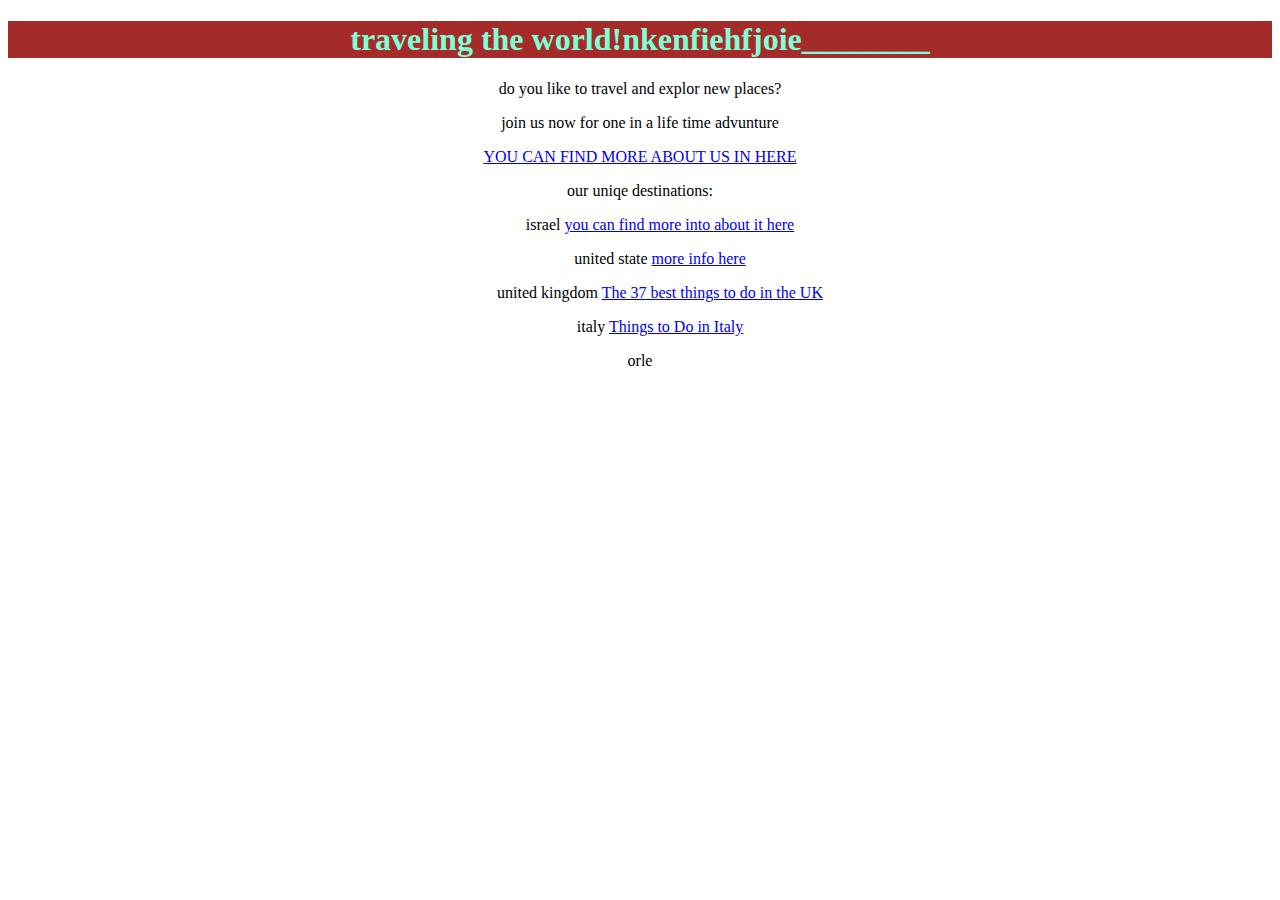
<file: favotire-places-to-go.html>
<!DOCTYPE html>
<html lang="en">
<head>
    <meta charset="UTF-8">
    <meta name="viewport" content="width=device-width, initial-scale=1.0">
    <title>traveling</title>
    <link rel="stylesheet" href="travelStyle.css/styke.css">
</head>
<body>
    <h1>traveling the world!nkenfiehfjoie________</h1>
    <div>do you like to travel and explor new places?</div>
    <p>join us now for one in a life time advunture</p>
   <a href=https://www.trivago.com/en-US/lm?themeId=280&tc=18&search=200-216&sem_keyword=trivago&sem_creativeid=609633508983&sem_matchtype=e&sem_network=g&sem_device=c&sem_placement=&sem_target=&sem_adposition=&sem_param1=&sem_param2=&sem_campaignid=875342563&sem_adgroupid=123974970213&sem_targetid=kwd-5593367084&sem_location=9014965&cipc=br&cip=9971900005&gclid=Cj0KCQjwsp6pBhCfARIsAD3GZubbdoMci2sYwud8zVMscHiuUmYOj-URLyqqC9Fq3BFL_Wvugk4N5P8aAi9aEALw_wcB">YOU CAN FIND MORE ABOUT US IN HERE</a>
   <p>our uniqe destinations:</p>
   <ul>israel <a href="https://www.viator.com/Israel-tourism/d919-r21253817651-s251589371?mcid=28353&tsem=true&supci=-1790752017&supag=21253817651&supsc=aud-944458486256:kwd-297843989896&supai=398414566311&supap=&supdv=c&supnt=g&supti=aud-944458486256:kwd-297843989896&suplp=9014965&supli=&m=28353&supag=21253817651&supsc=aud-944458486256:kwd-297843989896&supai=398414566311&supap=&supdv=c&supnt=nt:g&suplp=9014965&supli=&supti=aud-944458486256:kwd-297843989896&tsem=true&supci=aud-944458486256:kwd-297843989896&supap1=&supap2=&gclid=Cj0KCQjwsp6pBhCfARIsAD3GZuas8rh7zYQHHawkKKEJE9AnGVZWppYMpCk3Fb1ZB5VUBReSMrQGbwIaAhiCEALw_wcB">you can find more into about it here</a></ul>
   <ul>united state <a href="https://www.tripadvisor.com/Attractions-g191-Activities-United_States.html">more info here</a></ul>
   <ul>united kingdom <a href="https://www.timeout.com/uk/things-to-do/best-things-to-do-in-the-united-kingdom">The 37 best things to do in the UK</a></ul>
   <ul>italy <a href="https://www.tripadvisor.com/Attractions-g187768-Activities-Italy.html">Things to Do in Italy</a></ul>
</body>
</html>

orle
</file>
<file: travelStyle.css/styke.css>
body{
    text-align: center;
}
h1{
    color: aquamarine;
    background-color: brown;
}
</file>
